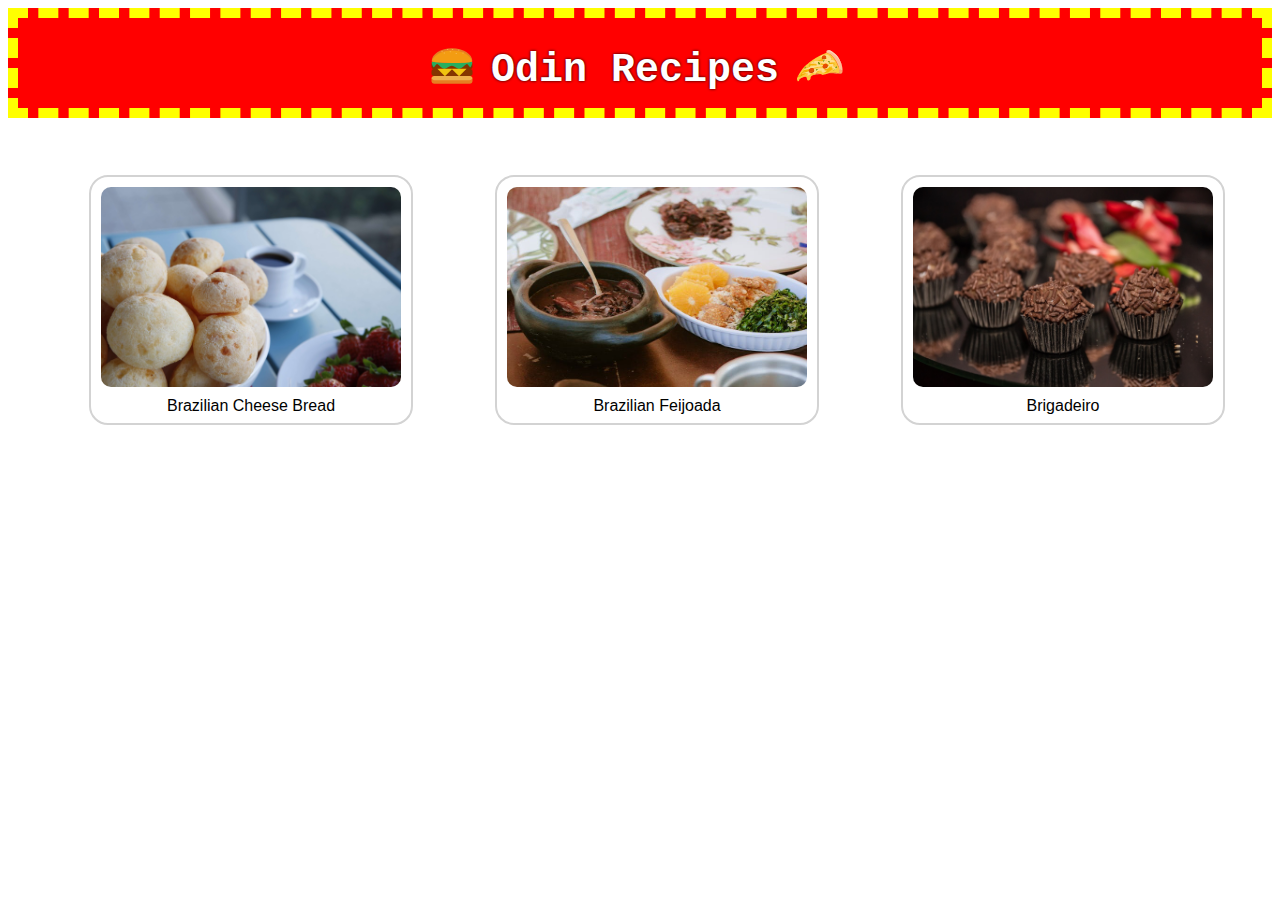
<file: index.html>
<!DOCTYPE html>
<html lang="en">
<head>
    <meta charset="UTF-8">
    <meta name="viewport" content="width=device-width, initial-scale=1.0">
    <title>Home | Odin Recipes</title>
    <link rel="stylesheet" href="./style.css">
</head>
<body>
    <div class="header">
        <img class="burger" src="./img/burger.svg" alt="burger image" height="40" width="50">
        <h1>Odin Recipes</h1>
        <img class="pizza" src="./img/pizza.svg" alt="pizza image" height="65" width="65">
    </div>
    <main>
        <div class="recipe-list">
            <nav>
                <ul>
                    <div class="recipe"><a href="./recipes/cheesebread.html"><li><img class="preview" src="./img/cheesebread.jpg" alt="Freshly baked Brazilian cheese breads served in a bowl" height="200" width="300">Brazilian Cheese Bread</li></a></div>
                    <div class="recipe"><a href="./recipes/feijoada.html"><li><img class="preview" src="./img/feijoada.jpg" alt="Brazilian feijoada dish served with farofa, sautéed collard greens and orange slices" height="200" width="300"> Brazilian Feijoada</li></a></div>
                    <div class="recipe"><a href="./recipes/brigadeiro.html"><li><img class="preview" src="./img/brigadeiro.jpg" alt="Close-up of chocolate brigadeiros covered in sprinkles" height="200" width="300">Brigadeiro</li></a></div>
                </ul>
            </nav>
        </div>
    </main>
</body>
</html>
</file>
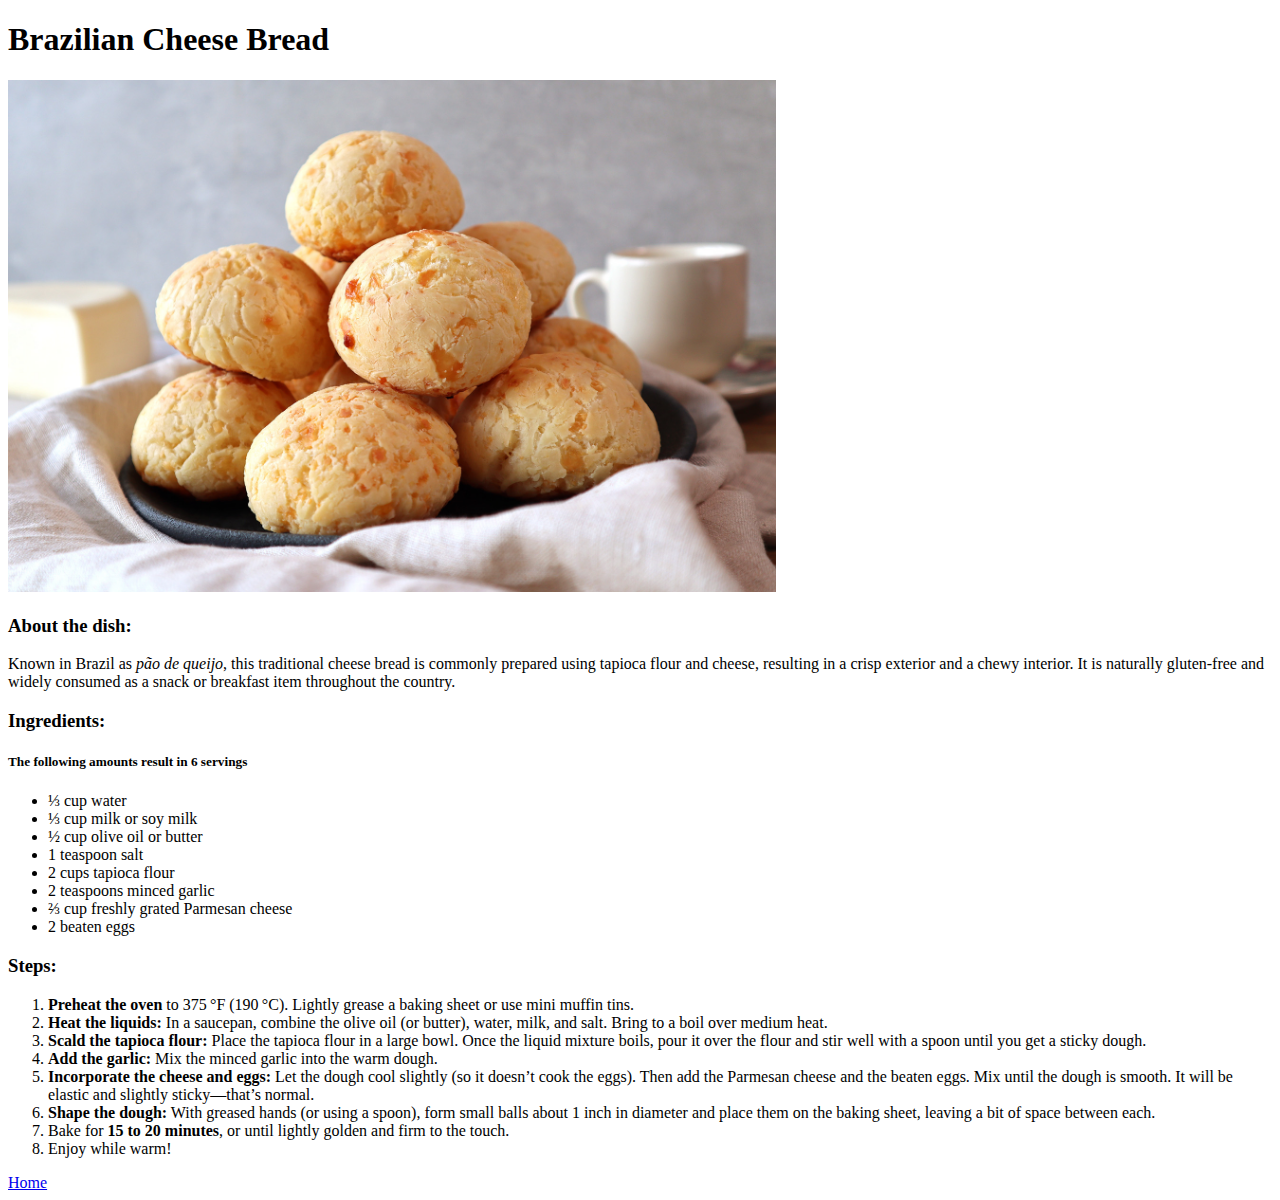
<file: recipes/braziliancheesebread.html>
<!DOCTYPE html>
<html lang="en">
<head>
    <meta charset="UTF-8">
    <meta name="viewport" content="width=device-width, initial-scale=1.0">
    <title>Brazilian Cheese Bread</title>
</head>
<body>
    <h1>Brazilian Cheese Bread</h1>
    <img src="../img/braziliancheesebread.jpg" alt="Brazilian Cheese Bread image" height="512" width="768">
    <h3>About the dish:</h3>
    <p>Known in Brazil as <em>pão de queijo</em>, this traditional cheese bread is commonly prepared using tapioca flour and cheese, resulting in a crisp exterior and a chewy interior. It is naturally gluten-free and widely consumed as a snack or breakfast item throughout the country.</p>
    <h3>Ingredients:</h3>
    <h5>The following amounts result in 6 servings</h5>
    <ul>
        <li>⅓ cup water</li>
        <li>⅓ cup milk or soy milk</li>
        <li>½ cup olive oil or butter</li>
        <li>1 teaspoon salt</li>
        <li>2 cups tapioca flour</li>
        <li>2 teaspoons minced garlic</li>
        <li>⅔ cup freshly grated Parmesan cheese</li>
        <li>2 beaten eggs</li>
    </ul>
    <h3>Steps:</h3>
    <ol>
        <li><strong>Preheat the oven</strong> to 375 °F (190 °C). Lightly grease a baking sheet or use mini muffin tins.</li>
        <li><strong>Heat the liquids:</strong> In a saucepan, combine the olive oil (or butter), water, milk, and salt. Bring to a boil over medium heat.</li>
        <li><strong>Scald the tapioca flour:</strong> Place the tapioca flour in a large bowl. Once the liquid mixture boils, pour it over the flour and stir well with a spoon until you get a sticky dough.</li>
        <li><strong>Add the garlic:</strong> Mix the minced garlic into the warm dough.</li>
        <li><strong>Incorporate the cheese and eggs:</strong> Let the dough cool slightly (so it doesn’t cook the eggs). Then add the Parmesan cheese and the beaten eggs. Mix until the dough is smooth. It will be elastic and slightly sticky—that’s normal.</li>
        <li><strong>Shape the dough:</strong> With greased hands (or using a spoon), form small balls about 1 inch in diameter and place them on the baking sheet, leaving a bit of space between each.</li>
        <li>Bake for <strong>15 to 20 minutes</strong>, or until lightly golden and firm to the touch.</li>
        <li>Enjoy while warm!</li>
    </ol>
    <a href="../index.html">Home</a>
</body>
</html>
</file>
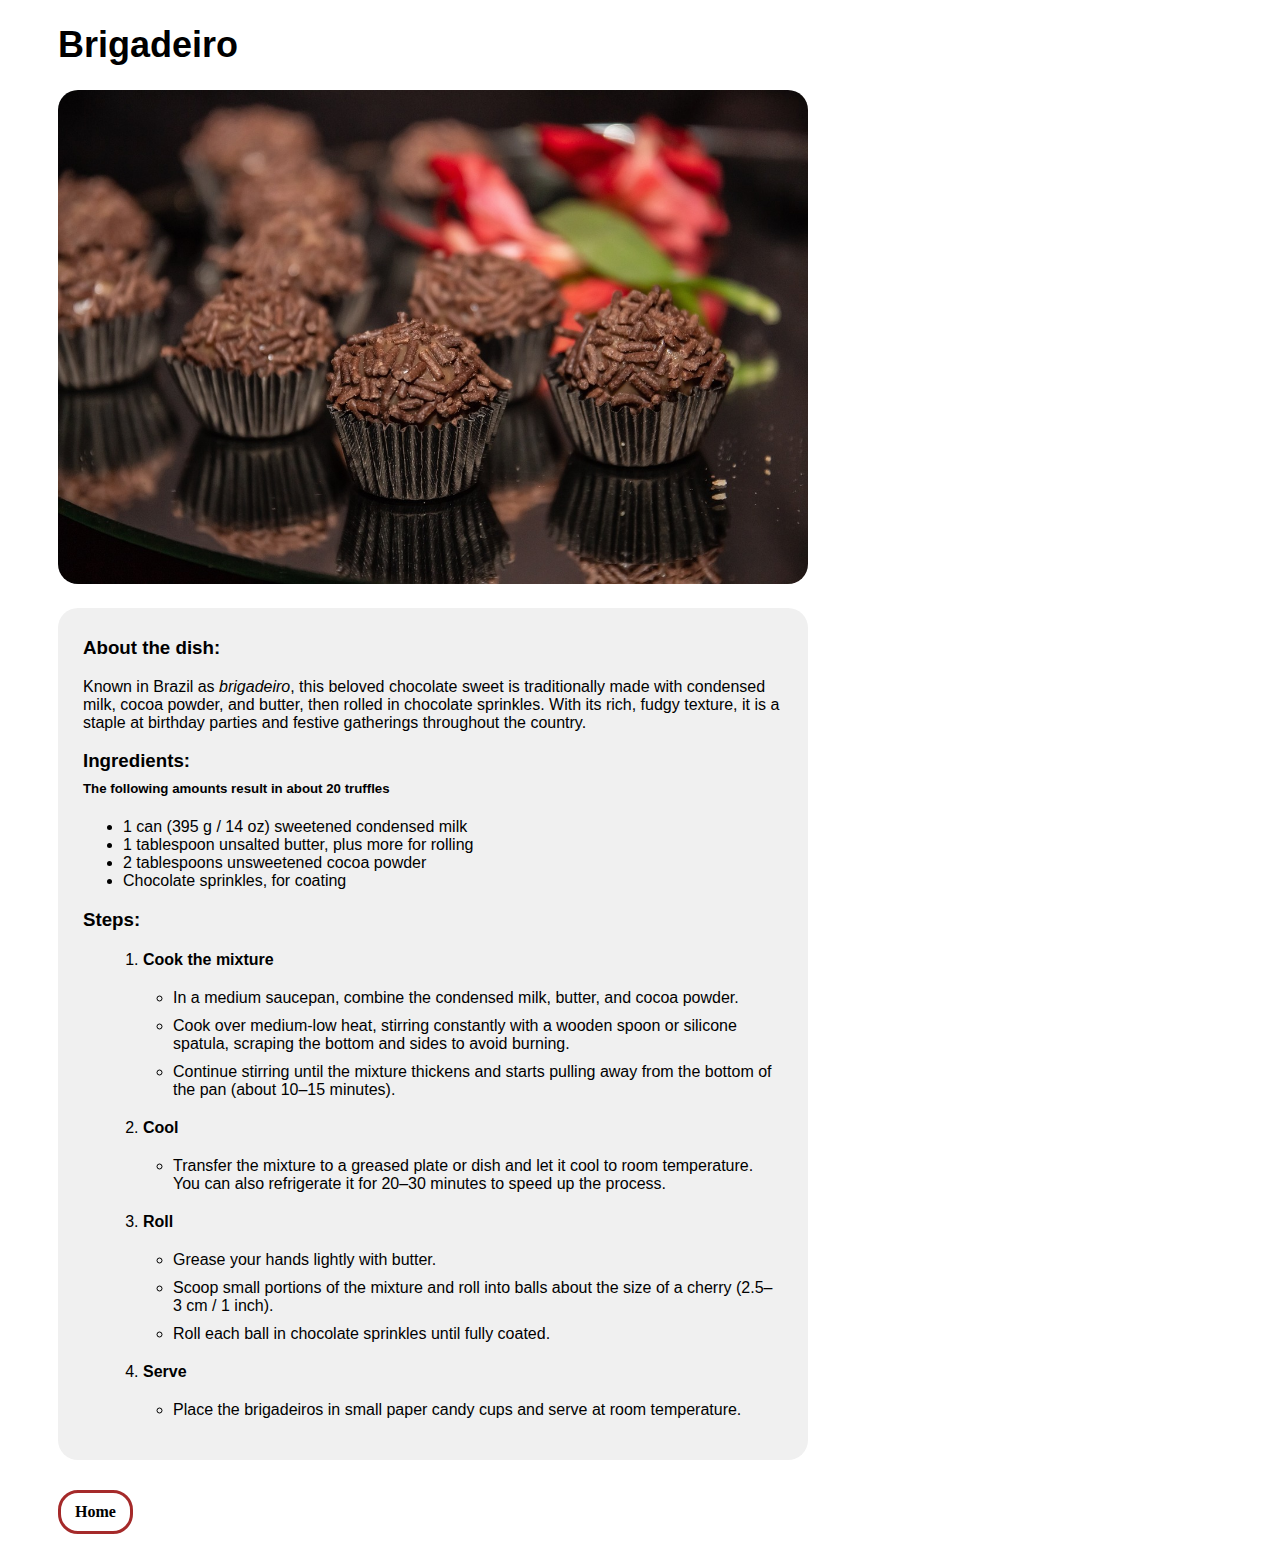
<file: recipes/brigadeiro.html>
<!DOCTYPE html>
<html lang="en">
<head>
    <meta charset="UTF-8">
    <meta name="viewport" content="width=device-width, initial-scale=1.0">
    <title>Brigadeiro | Odin Recipes</title>
    <link rel="stylesheet" href="../recipe.css">
</head>
<body>
    <h1>Brigadeiro</h1>
    <img src="../img/brigadeiro.jpg" alt="Close-up of chocolate brigadeiros covered in sprinkles" height="494" width="750">
    <div class="content">
        <h3>About the dish:</h3>
        <p>Known in Brazil as <em>brigadeiro</em>, this beloved chocolate sweet is traditionally made with condensed milk, cocoa powder, and butter, then rolled in chocolate sprinkles. With its rich, fudgy texture, it is a staple at birthday parties and festive gatherings throughout the country.</p>
        <main>
            <h3>Ingredients:</h3>
            <h5 class="info">The following amounts result in about 20 truffles</h5>
            <ul>
                <li>1 can (395 g / 14 oz) sweetened condensed milk</li>
                <li>1 tablespoon unsalted butter, plus more for rolling</li>
                <li>2 tablespoons unsweetened cocoa powder</li>
                <li>Chocolate sprinkles, for coating</li>
            </ul>
            <h3>Steps:</h3>
            <ol>
                <li class="step"><strong>Cook the mixture</strong></li>
                <ul>
                    <li class="substep">In a medium saucepan, combine the condensed milk, butter, and cocoa powder.</li>
                    <li class="substep">Cook over medium-low heat, stirring constantly with a wooden spoon or silicone spatula, scraping the bottom and sides to avoid burning.</li>
                    <li class="substep">Continue stirring until the mixture thickens and starts pulling away from the bottom of the pan (about 10–15 minutes).</li>
                </ul>
                <li class="step"><strong>Cool</strong></li>
                <ul>
                    <li class="substep">Transfer the mixture to a greased plate or dish and let it cool to room temperature. You can also refrigerate it for 20–30 minutes to speed up the process.</li>
                </ul>
                <li class="step"><strong>Roll</strong></li>
                <ul>
                    <li class="substep">Grease your hands lightly with butter.</li>
                    <li class="substep">Scoop small portions of the mixture and roll into balls about the size of a cherry (2.5–3 cm / 1 inch).</li>
                    <li class="substep">Roll each ball in chocolate sprinkles until fully coated.</li>
                </ul>
                <li class="step"><strong>Serve</strong></li>
                <ul>
                    <li class="substep">Place the brigadeiros in small paper candy cups and serve at room temperature.</li>
                </ul>
            </ol>
        </main>
    </div>
    <a href="../index.html">Home</a>
</body>
</html>
</file>
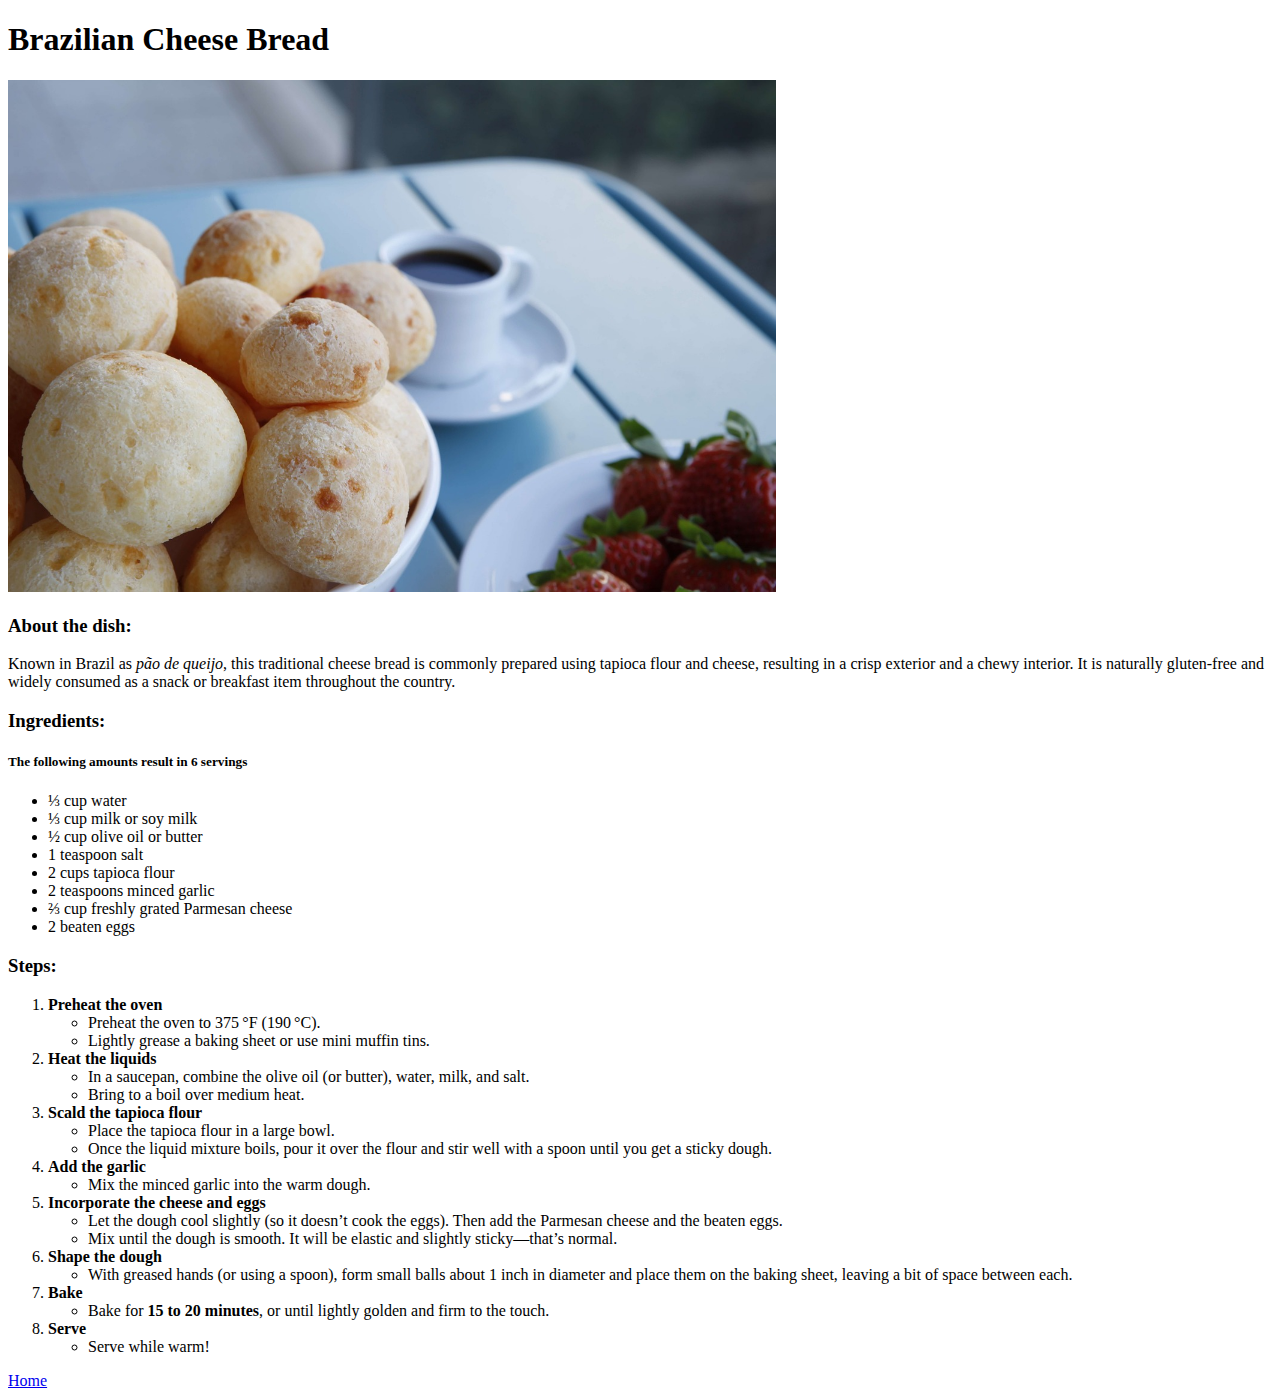
<file: recipes/cheesebread.html>
<!DOCTYPE html>
<html lang="en">
<head>
    <meta charset="UTF-8">
    <meta name="viewport" content="width=device-width, initial-scale=1.0">
    <title>Brazilian Cheese Bread | Odin Recipes</title>
</head>
<body>
    <h1>Brazilian Cheese Bread</h1>
    <img src="../img/cheesebread.jpg" alt="Freshly baked Brazilian Cheese Breads served in a bowl" height="512" width="768">
    <h3>About the dish:</h3>
    <p>Known in Brazil as <em>pão de queijo</em>, this traditional cheese bread is commonly prepared using tapioca flour and cheese, resulting in a crisp exterior and a chewy interior. It is naturally gluten-free and widely consumed as a snack or breakfast item throughout the country.</p>
    <h3>Ingredients:</h3>
    <h5>The following amounts result in 6 servings</h5>
    <ul>
        <li>⅓ cup water</li>
        <li>⅓ cup milk or soy milk</li>
        <li>½ cup olive oil or butter</li>
        <li>1 teaspoon salt</li>
        <li>2 cups tapioca flour</li>
        <li>2 teaspoons minced garlic</li>
        <li>⅔ cup freshly grated Parmesan cheese</li>
        <li>2 beaten eggs</li>
    </ul>
    <h3>Steps:</h3>
    <ol>
        <li><strong>Preheat the oven</strong></li>
        <ul>
            <li>Preheat the oven to 375 °F (190 °C).</li>
            <li>Lightly grease a baking sheet or use mini muffin tins.</li>
        </ul>
        <li><strong>Heat the liquids</strong></li>
        <ul>
            <li>In a saucepan, combine the olive oil (or butter), water, milk, and salt.</li>
            <li>Bring to a boil over medium heat.</li>
        </ul>
        <li><strong>Scald the tapioca flour</strong></li>
        <ul>
            <li>Place the tapioca flour in a large bowl.</li>
            <li>Once the liquid mixture boils, pour it over the flour and stir well with a spoon until you get a sticky dough.</li>
        </ul>
        <li><strong>Add the garlic</strong></li>
        <ul>
            <li>Mix the minced garlic into the warm dough.</li>
        </ul>
        <li><strong>Incorporate the cheese and eggs</strong></li>
        <ul>
            <li>Let the dough cool slightly (so it doesn’t cook the eggs). Then add the Parmesan cheese and the beaten eggs.</li>
            <li>Mix until the dough is smooth. It will be elastic and slightly sticky—that’s normal.</li>
        </ul>
        <li><strong>Shape the dough</strong></li>
        <ul>
            <li>With greased hands (or using a spoon), form small balls about 1 inch in diameter and place them on the baking sheet, leaving a bit of space between each.</li>
        </ul>
        <li><strong>Bake</strong></li>
        <ul>
            <li>Bake for <strong>15 to 20 minutes</strong>, or until lightly golden and firm to the touch.</li>
        </ul>
        <li><strong>Serve</strong></li>
        <ul>
            <li>Serve while warm!</li>
        </ul>
    </ol>
    <a href="../index.html">Home</a>
</body>
</html>
</file>
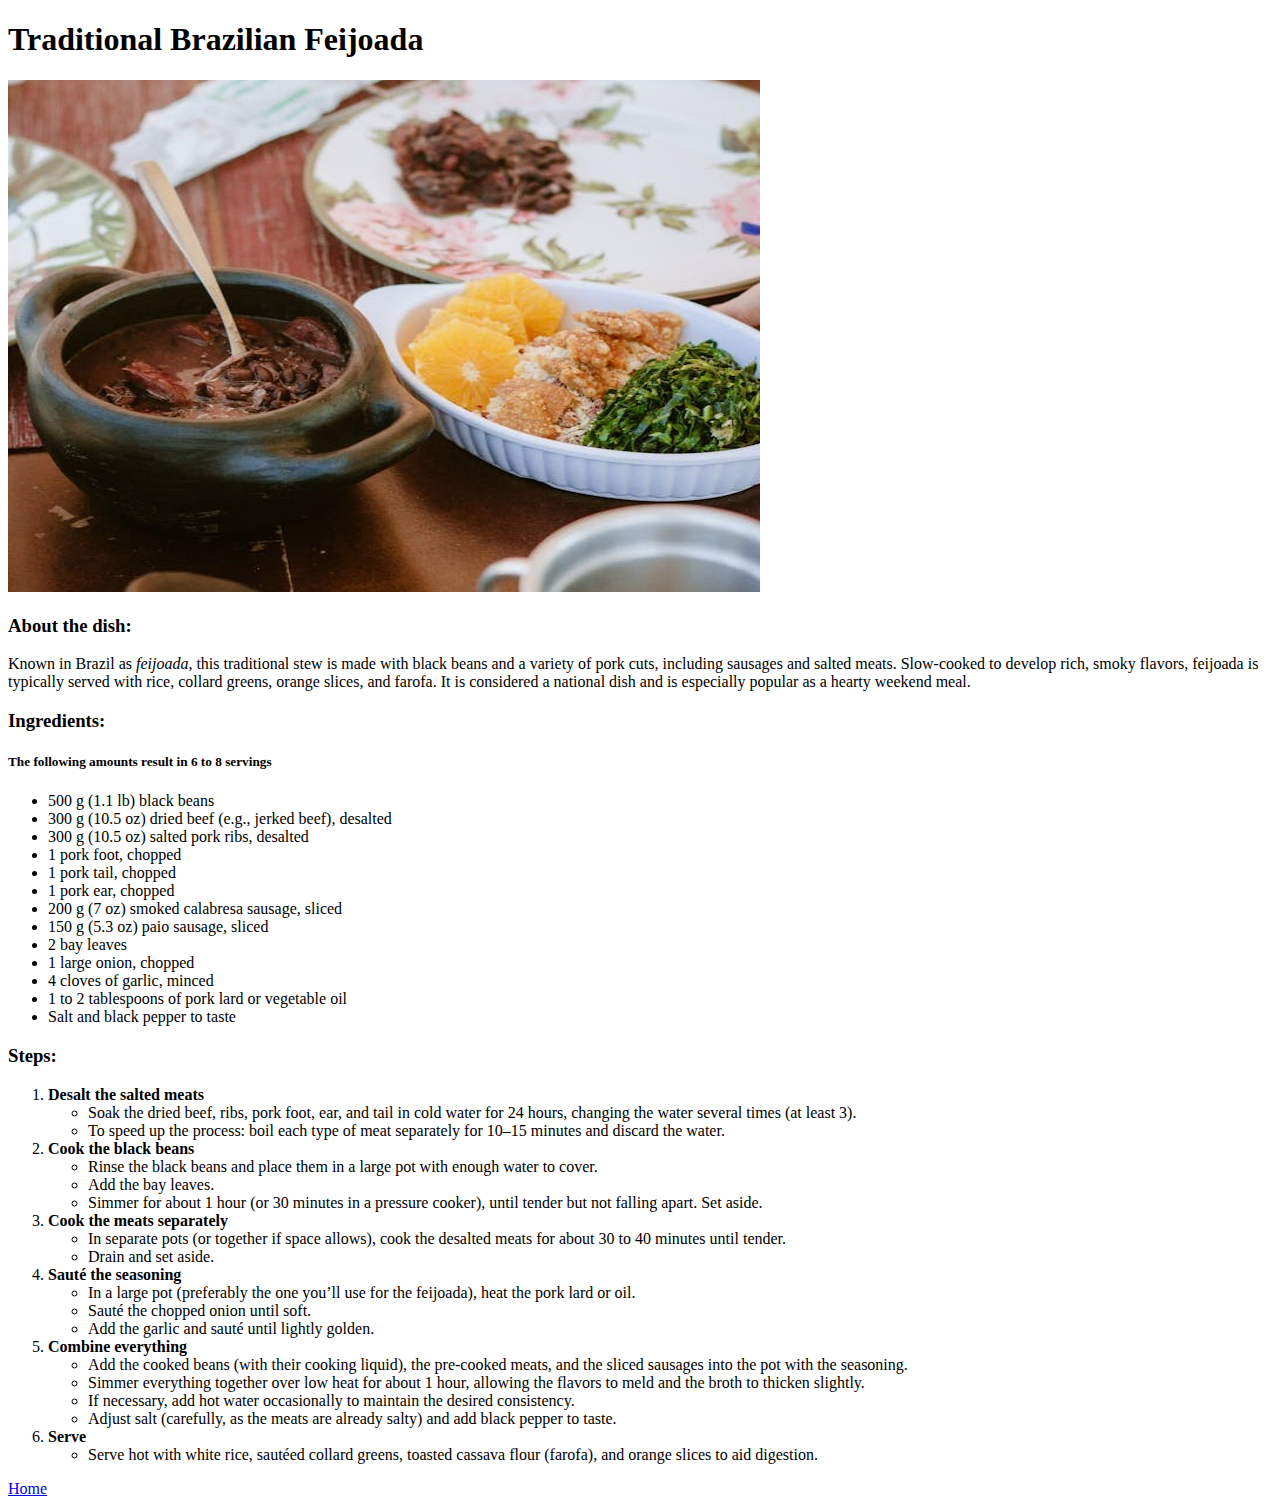
<file: recipes/feijoada.html>
<!DOCTYPE html>
<html lang="en">
<head>
    <meta charset="UTF-8">
    <meta name="viewport" content="width=device-width, initial-scale=1.0">
    <title>Traditional Brazilian Feijoada</title>
</head>
<body>
    <h1>Traditional Brazilian Feijoada</h1>
    <img src="../img/feijoada.jpg" alt="Brazilian Feijoada image" height="512" width="752">
    <h3>About the dish:</h3>
    <p>Known in Brazil as <em>feijoada</em>, this traditional stew is made with black beans and a variety of pork cuts, including sausages and salted meats. Slow-cooked to develop rich, smoky flavors, feijoada is typically served with rice, collard greens, orange slices, and farofa. It is considered a national dish and is especially popular as a hearty weekend meal.</p>
    <h3>Ingredients:</h3>
    <h5>The following amounts result in 6 to 8 servings</h5>
    <ul>
        <li>500 g (1.1 lb) black beans</li>
        <li>300 g (10.5 oz) dried beef (e.g., jerked beef), desalted</li>
        <li>300 g (10.5 oz) salted pork ribs, desalted</li>
        <li>1 pork foot, chopped</li>
        <li>1 pork tail, chopped</li>
        <li>1 pork ear, chopped</li>
        <li>200 g (7 oz) smoked calabresa sausage, sliced</li>
        <li>150 g (5.3 oz) paio sausage, sliced</li>
        <li>2 bay leaves</li>
        <li>1 large onion, chopped</li>
        <li>4 cloves of garlic, minced</li>
        <li>1 to 2 tablespoons of pork lard or vegetable oil</li>
        <li>Salt and black pepper to taste</li>
    </ul>
    <h3>Steps:</h3>
    <ol>
        <li><strong>Desalt the salted meats</strong></li>
        <ul>
            <li>Soak the dried beef, ribs, pork foot, ear, and tail in cold water for 24 hours, changing the water several times (at least 3).</li>
            <li>To speed up the process: boil each type of meat separately for 10–15 minutes and discard the water.</li>
        </ul>
        <li><strong>Cook the black beans</strong></li>
        <ul>
            <li>Rinse the black beans and place them in a large pot with enough water to cover.</li>
            <li>Add the bay leaves.</li>
            <li>Simmer for about 1 hour (or 30 minutes in a pressure cooker), until tender but not falling apart. Set aside.</li>
        </ul>
        <li><strong>Cook the meats separately</strong></li>
        <ul>
            <li>In separate pots (or together if space allows), cook the desalted meats for about 30 to 40 minutes until tender.</li>
            <li>Drain and set aside.</li>
        </ul>
        <li><strong>Sauté the seasoning</strong></li>
        <ul>
            <li>In a large pot (preferably the one you’ll use for the feijoada), heat the pork lard or oil.</li>
            <li>Sauté the chopped onion until soft.</li>
            <li>Add the garlic and sauté until lightly golden.</li>
        </ul>
        <li><strong>Combine everything</strong></li>
        <ul>
            <li>Add the cooked beans (with their cooking liquid), the pre-cooked meats, and the sliced sausages into the pot with the seasoning.</li>
            <li>Simmer everything together over low heat for about 1 hour, allowing the flavors to meld and the broth to thicken slightly.</li>
            <li>If necessary, add hot water occasionally to maintain the desired consistency.</li>
            <li>Adjust salt (carefully, as the meats are already salty) and add black pepper to taste.</li>
        </ul>
        <li><strong>Serve</strong></li>
        <ul>
            <li>Serve hot with white rice, sautéed collard greens, toasted cassava flour (farofa), and orange slices to aid digestion.</li>
        </ul>
    </ol>
    <a href="../index.html">Home</a>
</body>
</html>
</file>
<file: style.css>
html {
    box-sizing: border-box;
}

*,
*::before,
*::after {
    box-sizing: inherit;
}

h1 {
    display: inline;
    margin-left: 10px;
    margin-right: 5px;
    font-family: 'Courier New', Courier, monospace;
    font-size: 40px;
    color: white;
    text-shadow: 0px 0px 3px black;
}

.burger {
    margin-bottom: -5px;
}

.pizza {
    margin-bottom: -17px;
}

.header {
    border: 10px dashed yellow;
    padding: 15px;
    background-color: red;
    text-align: center;
}

.recipe-list {
    width: 1300px;
    margin: 0 auto;
}

ul {
    display: flex;
    list-style: none;
}

.preview {
    display: block;
    margin-bottom: 10px;
    border-radius: 10px;
}

.recipe {
    height: 250px;
    width: 324px;
    margin: 41px;
    border: 2px solid lightgrey;
    border-radius: 19px;
    padding: 10px;
    font-family: Arial, Helvetica, sans-serif;
    text-align: center;
}

a {
    color: black;
    text-decoration: none;
}

.recipe:hover {
    border: 2px solid gray;
    font-weight: 700;
    transform: scale(1.05);
    transition: transform 0.2s ease;
    box-shadow: 0px 0px 20px gray;
}
</file>
<file: recipe.css>
html {
    box-sizing: border-box;
}

*,
*::before,
*::after {
    box-sizing: inherit;
}

h1 {
    margin-left: 50px;
    color: #000000;
    font-size: 36px;
}

h1,
.content {
    font-family: Arial, Helvetica, sans-serif;
}

img {
    margin-left: 50px;
    border-radius: 20px;
}

.content {
    width: 750px;
    margin: 50px;
    margin-top: 20px;
    border-radius: 20px;
    padding: 25px;
    padding-top: 10px;
    color: #000000;
    background-color: #f0f0f0;
}

.info {
    margin-top: -10px;
}

.step {
    margin: 20px;
}

.substep {
    margin: 10px;
}

a {
    display: block;
    width: 75px;
    text-align: center;
    margin: -20px 0px 30px 50px;
    border: 3px solid brown;
    border-radius: 20px;
    padding: 10px;
    color: #000000;
    font-weight: 700;
    text-decoration: none;
}

a:hover {
    color: #ffffff;
    background-color: brown;
    transition: background-color 0.2s ease;
}
</file>
